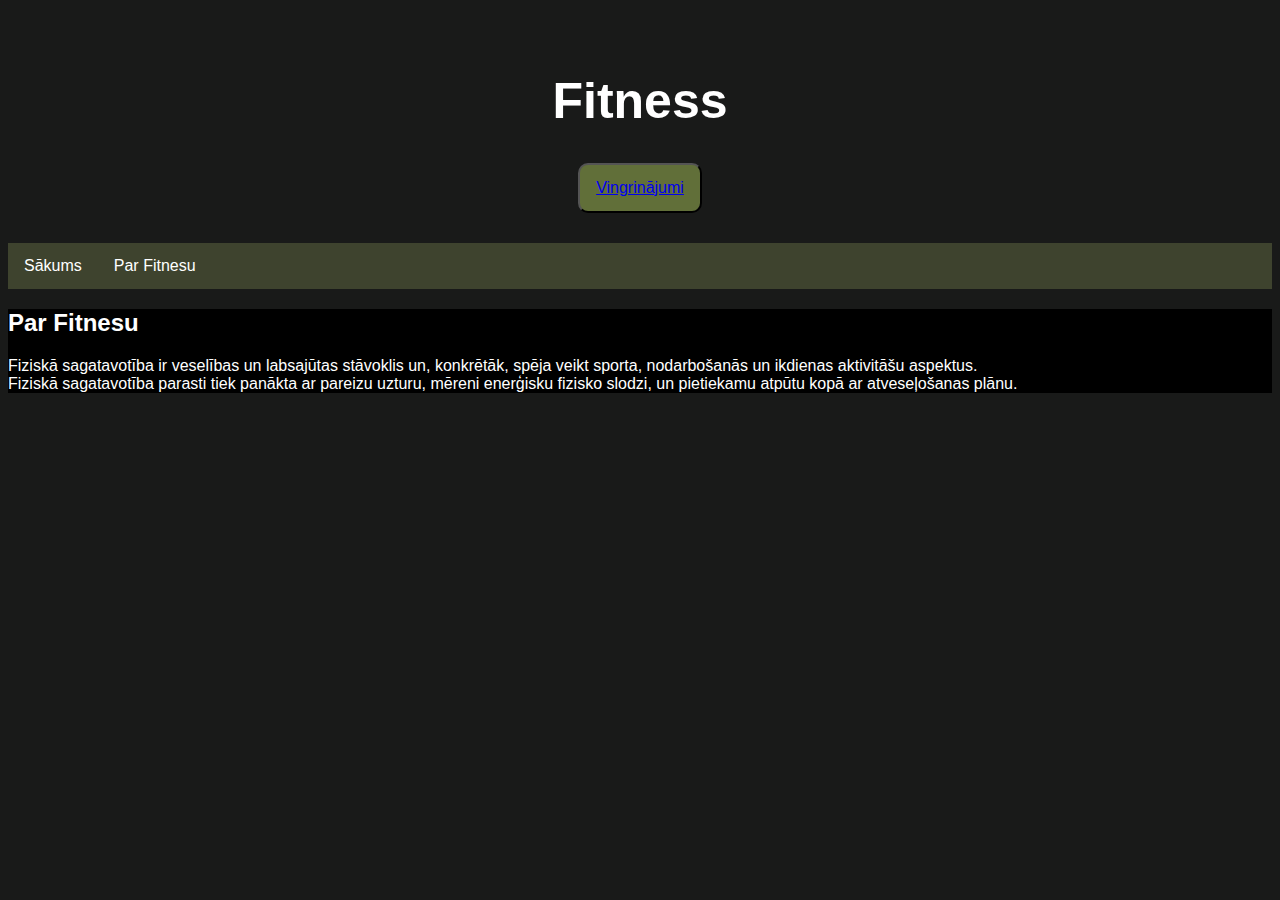
<file: projektts/index.html>
<!DOCTYPE html>
<html lang="en">
<head>
    <meta charset="UTF-8">
    <meta http-equiv="X-UA-Compatible" content="IE=edge">
    <meta name="viewport" content="width=device-width, initial-scale=1.0">
    <title>Fitness</title>
    <link rel="stylesheet" href="index_stils.css">

</head>
<body>


<div class="top-container">
    <h1>Fitness</h1>
    <button><a href="vingrinajumi.html">Vingrinājumi</button></a>

</div>

<div class="header" id="myHeader">
    <a href="#sakums">Sākums</a>
    <a href="Fitnesu.html">Par Fitnesu</a>
</div>



  <div class="main2" id="par">
    <h2>Par Fitnesu</h2>
    <a>Fiziskā sagatavotība ir veselības un labsajūtas stāvoklis un, konkrētāk, spēja veikt sporta, nodarbošanās un ikdienas aktivitāšu aspektus.<br> Fiziskā sagatavotība parasti tiek panākta ar pareizu uzturu, mēreni enerģisku fizisko slodzi, un pietiekamu atpūtu kopā ar atveseļošanas plānu. </a>
  </div>



<script src="index_script.js"></script>
</body>
</html>
</file>
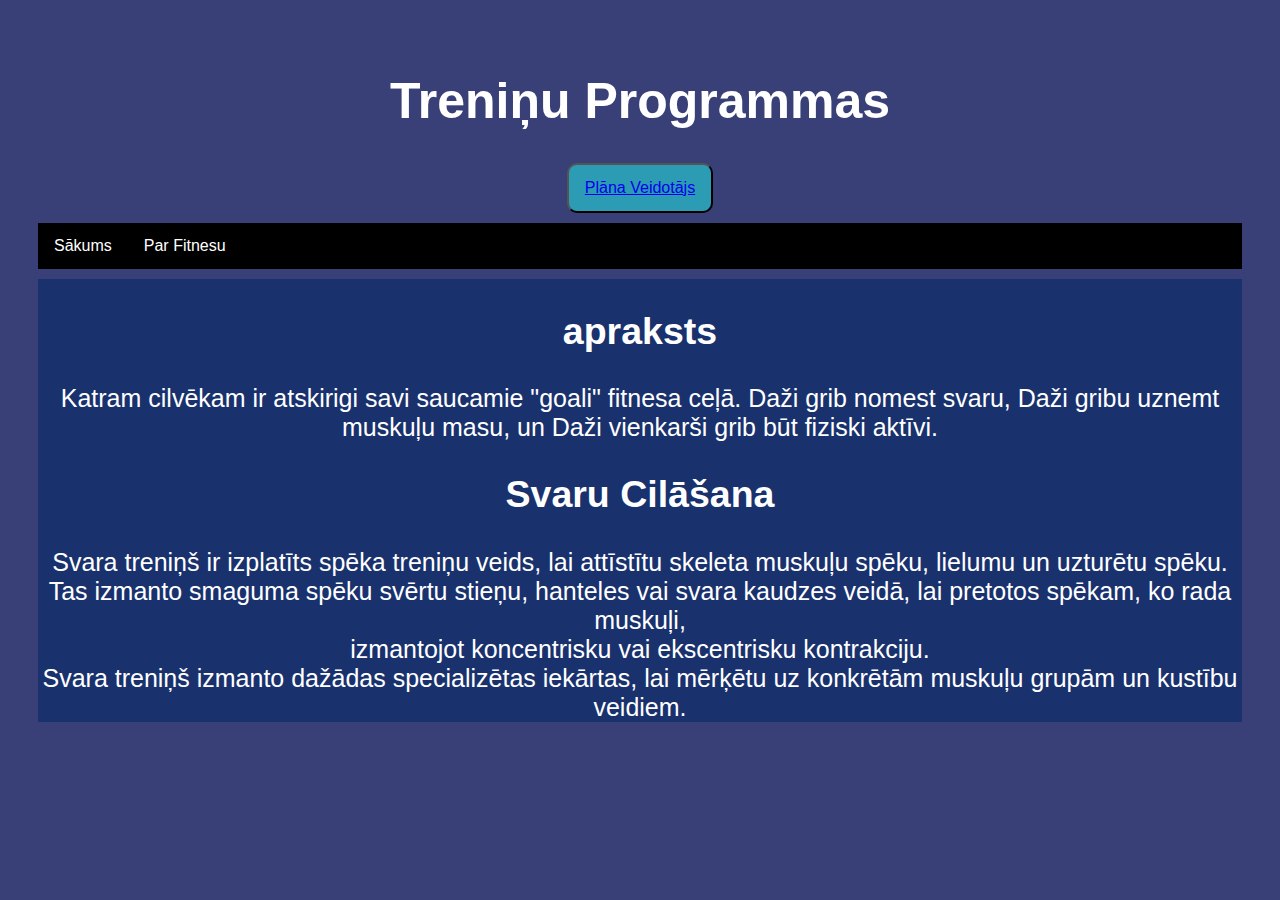
<file: projektts/Fitnesu.html>
<!DOCTYPE html>
<html lang="en">
<head>
    <meta charset="UTF-8">
    <meta http-equiv="X-UA-Compatible" content="IE=edge">
    <meta name="viewport" content="width=device-width, initial-scale=1.0">
    <title>Par Fitnesu</title>
    <link rel="stylesheet" href="Fitnesu.css">
</head>
<body>
   
    <div class="Programmas2">
   <h1>Treniņu Programmas</h1>
  <button><a href="izveidotajs.html">Plāna Veidotājs</a></button>
  
  <div class="header" id="myHeader">
    <a href="index.html">Sākums</a>
    <a href="Fitnesu.html">Par Fitnesu</a></div>
    
    <div class="main1" id="apraksts">
        <h2>apraksts</h2>
        <a>Katram cilvēkam ir atskirigi savi saucamie "goali" fitnesa ceļā.
             Daži grib nomest svaru, Daži gribu uznemt muskuļu masu, 
             un Daži vienkarši grib būt fiziski aktīvi.</a>
  
             <div class="backup1" id="Svari">
                <h2>Svaru Cilāšana</h2>
                <a>Svara treniņš ir izplatīts spēka treniņu veids, lai attīstītu skeleta muskuļu spēku, lielumu un uzturētu spēku.<br> Tas izmanto smaguma spēku svērtu stieņu, hanteles vai svara kaudzes veidā, lai pretotos spēkam, ko rada muskuļi,<br> izmantojot koncentrisku vai ekscentrisku kontrakciju. <br>Svara treniņš izmanto dažādas specializētas iekārtas, lai mērķētu uz konkrētām muskuļu grupām un kustību veidiem.</a>
              </div>
</div>
    </div>
</body>
</html>
</file>
<file: projektts/index_stils.css>
body {
  background-color: rgb(25, 26, 25);
  font-family: Arial, Helvetica, sans-serif;
  color: white;
}

.header {
  
  overflow: hidden;
  background-color: rgb(62, 67, 46);
}

.header a {
  float: left;
  font-size: 16px;
  color: white;
  text-align: center;
  padding: 14px 16px;
  text-decoration: none;
}

.header a:hover{
  background-color: rgb(167, 209, 41);
  color: crimson;
}

.top-container {
  padding: 30px;
  text-align: center;
  font-size: 25px;
}

.content {
  padding: 16px;
}

.sticky {
  position: fixed;
  top: 0;
  width: 100%;
}

.sticky + .content {
  padding-top: 102px;
}

#sakums {
  height: auto;
  background-color: rgb(97, 111, 57);
}

#par {
  height: auto;
  background-color: black;
  color: white;
}

button{
  float: middle;
  font-size: 16px;
  color: white;
  text-align: center;
  background-color: rgb(97, 111, 57);
  border-radius: 10px;
  padding: 14px 16px
}
</file>
<file: projektts/Fitnesu.css>
body {
    background-color: rgb(57, 63, 119);
    font-family: Arial, Helvetica, sans-serif;
    color: white;
  }
  
  .header {
    margin-top: 10px;
    overflow: hidden;
    background-color: rgb(0, 0, 0);
  }
  
  .header a {
    float: left;
    font-size: 16px;
    color: white;
    text-align: center;
    padding: 14px 16px;
    text-decoration: none;
  }
  
  .header a:hover{
    background-color: rgb(167, 209, 41);
    color: crimson;
  }
  
  .Programmas2 {
    padding: 30px;
    text-align: center;
    font-size: 25px;
  }
  
  .content {
    padding: 16px;
  }
  
  .sticky {
    position: fixed;
    top: 0;
    width: 100%;
  }
  
  .sticky + .content {
    padding-top: 102px;
  }
  
  #apraksts {
    margin-top: 10px;
    float: left;
    background-color: rgb(25, 49, 109);
  }
  
  #par {
    height: auto;
    background-color: black;
    color: white;
  }
  
  button{
    float: middle;
    font-size: 16px;
    color: white;
    text-align: center;
    background-color: rgb(43, 156, 179);
    border-radius: 10px;
    padding: 14px 16px
  }
  #svari{

    margin-top: 10px;
    float: left;
    background-color: rgb(25, 49, 109);
  }
</file>
